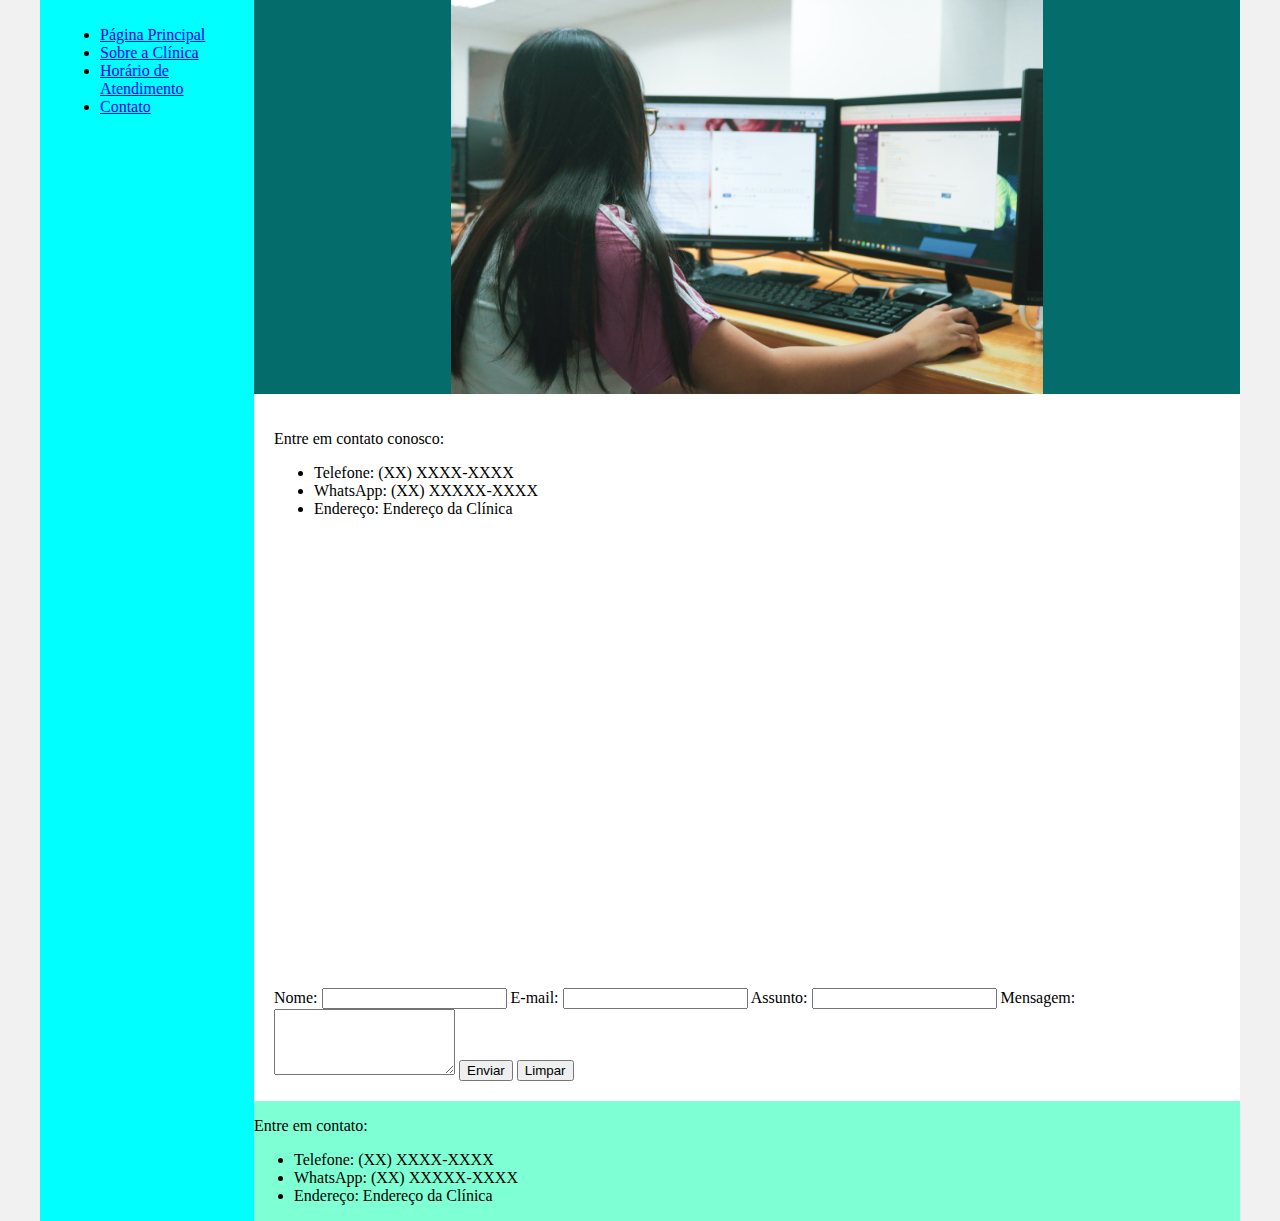
<file: contato.html>
<!DOCTYPE html>
<html lang="en">
<head>
    <meta charset="UTF-8">
    <meta http-equiv="X-UA-Compatible" content="IE=edge">
    <meta name="viewport" content="width=device-width, initial-scale=1.0">
    <title>Clinica Pediatrica</title>
    <link rel="stylesheet" href="base.css">
</head>
<body>
    <div class="wrapper">
        <div class="menu">
            <ul>
                <li><a href="index.html">Página Principal</a></li>
                <li><a href="sobre.html">Sobre a Clínica</a></li>
                <li><a href="horario.html">Horário de Atendimento</a></li>
                <li><a href="contato.html">Contato</a></li>
            </ul>
        </div>

        <div class="main">
            <div class="header">
                <img src="./img/contato.jpg" alt="Header da Página Contato">
            </div>
    
            <div class="content">
                <p>Entre em contato conosco:</p>
                <ul>
                    <li>Telefone: (XX) XXXX-XXXX</li>
                    <li>WhatsApp: (XX) XXXXX-XXXX</li>
                    <li>Endereço: Endereço da Clínica</li>
                </ul>
                <iframe src="https://goo.gl/maps/AMephZytH8xN5Tow9" width="600" height="450" style="border:0;" allowfullscreen="" loading="lazy"></iframe>
                <form>
                    <form action="processar_formulario.php" method="post">
                        <label for="nome">Nome:</label>
                        <input type="text" id="nome" name="nome" required>
                    
                        <label for="email">E-mail:</label>
                        <input type="email" id="email" name="email" required>
                    
                        <label for="assunto">Assunto:</label>
                        <input type="text" id="assunto" name="assunto" required>
                    
                        <label for="mensagem">Mensagem:</label>
                        <textarea id="mensagem" name="mensagem" rows="4" required></textarea>
                    
                        <button type="submit">Enviar</button>
                        <button type="reset">Limpar</button>
                    </form>
                    
                </form>
            </div>
    
            <footer>
                <p>Entre em contato:</p>
                <ul>
                    <li>Telefone: (XX) XXXX-XXXX</li>
                    <li>WhatsApp: (XX) XXXXX-XXXX</li>
                    <li>Endereço: Endereço da Clínica</li>
                </ul>
            </footer>

        </div>
    </div>
</body>
</html>
</file>
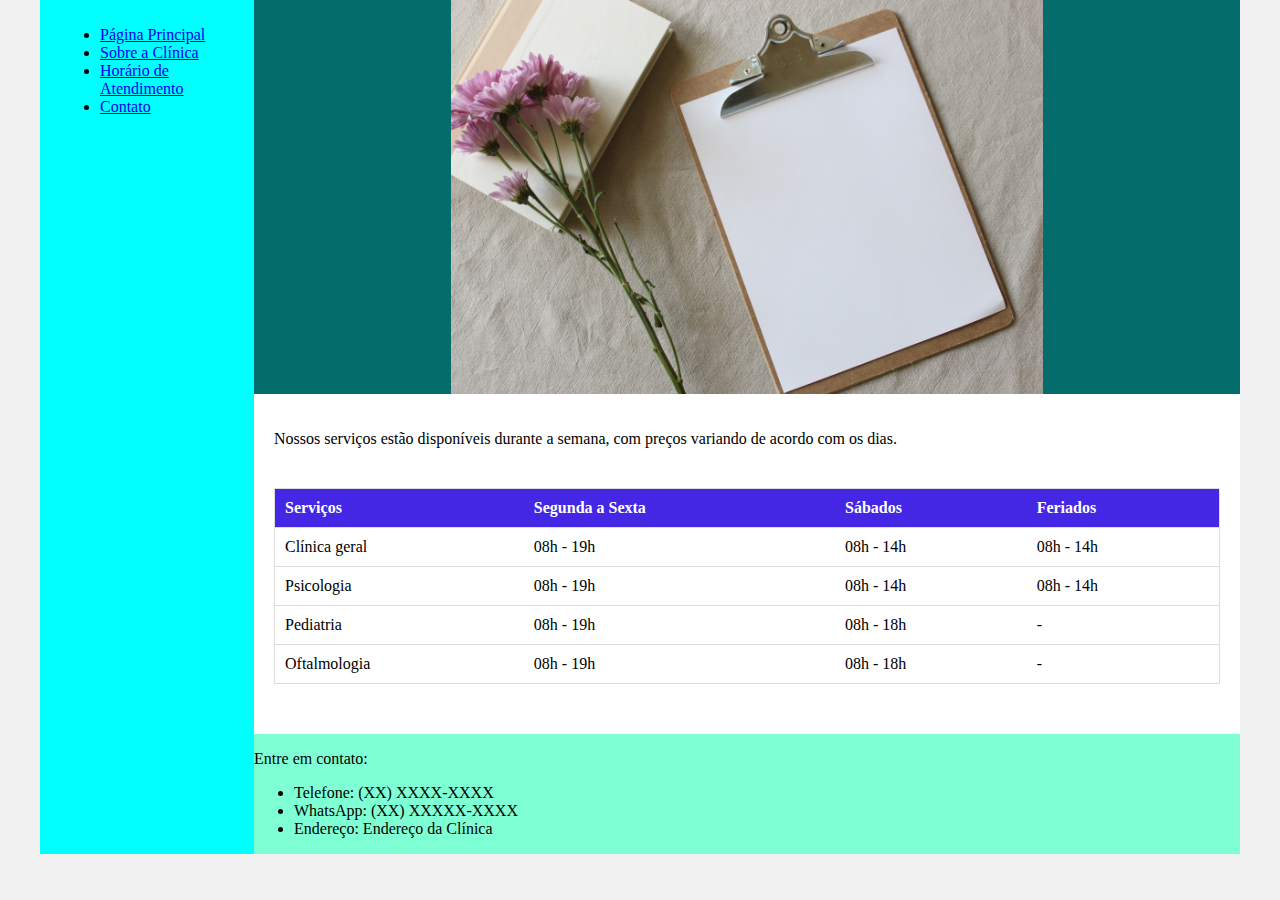
<file: horario.html>
<!DOCTYPE html>
<html lang="en">
<head>
    <meta charset="UTF-8">
    <meta http-equiv="X-UA-Compatible" content="IE=edge">
    <meta name="viewport" content="width=device-width, initial-scale=1.0">
    <title>Clinica Pediatrica</title>
    <link rel="stylesheet" href="base.css">
</head>
<body>
    <div class="wrapper">
        <div class="menu">
            <ul>
                <li><a href="index.html">Página Principal</a></li>
                <li><a href="sobre.html">Sobre a Clínica</a></li>
                <li><a href="horario.html">Horário de Atendimento</a></li>
                <li><a href="contato.html">Contato</a></li>
            </ul>
        </div>

        <div class="main">
            <div class="header">
                <img src="./img/horario.jpg" alt="Header da Página Horário">
            </div>
    
            <div class="content">
                <p>Nossos serviços estão disponíveis durante a semana, com preços variando de acordo com os dias.</p>
                <table>
                    <table>
                        <thead>
                            <tr>
                                <th>Serviços</th>
                                <th>Segunda a Sexta</th>
                                <th>Sábados</th>
                                <th>Feriados</th>
                            </tr>
                        </thead>
                        <tbody>
                            <tr>
                                <td>Clínica geral</td>
                                <td>08h - 19h</td>
                                <td>08h - 14h</td>
                                <td>08h - 14h</td>
                            </tr>
                            <tr>
                                <td>Psicologia</td>
                                <td>08h - 19h</td>
                                <td>08h - 14h</td>
                                <td>08h - 14h</td>
                            </tr>
                            <tr>
                                <td>Pediatria</td>
                                <td>08h - 19h</td>
                                <td>08h - 18h</td>
                                <td>-</td>
                            </tr>
                            <tr>
                                <td>Oftalmologia</td>
                                <td>08h - 19h</td>
                                <td>08h - 18h</td>
                                <td>-</td>
                            </tr>
                        </tbody>
                    </table>
                </table>
            </div>
    
            <footer>
                <p>Entre em contato:</p>
                <ul>
                    <li>Telefone: (XX) XXXX-XXXX</li>
                    <li>WhatsApp: (XX) XXXXX-XXXX</li>
                    <li>Endereço: Endereço da Clínica</li>
                </ul>
            </footer>
        </div>
    </div>
</body>
</html>
</file>
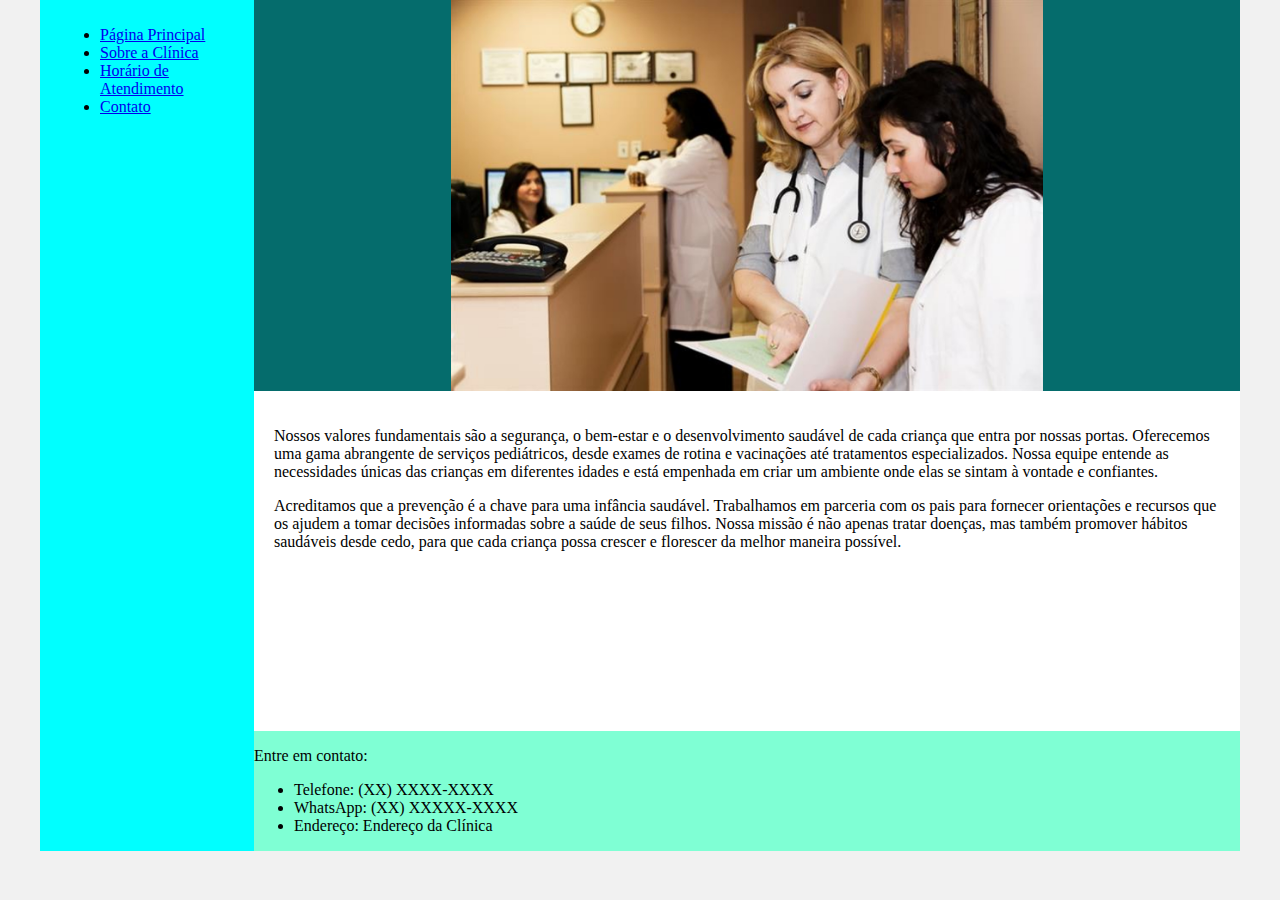
<file: sobre.html>
<!DOCTYPE html>
<html lang="en">
<head>
    <meta charset="UTF-8">
    <meta http-equiv="X-UA-Compatible" content="IE=edge">
    <meta name="viewport" content="width=device-width, initial-scale=1.0">
    <title>Clinica Pediatrica</title>
    <link rel="stylesheet" href="base.css">
</head>
<body>
    <div class="wrapper">
        <div class="menu">
            <ul>
                <li><a href="index.html">Página Principal</a></li>
                <li><a href="sobre.html">Sobre a Clínica</a></li>
                <li><a href="horario.html">Horário de Atendimento</a></li>
                <li><a href="contato.html">Contato</a></li>
            </ul>
        </div>

        <div class="main">
            <div class="header">
                <img src="./img/sobre.jpg" alt="Header da Página Sobre">
            </div>
    
            <div class="content">
                <p>Nossos valores fundamentais são a segurança, o bem-estar e o desenvolvimento saudável de cada criança que entra por nossas portas. Oferecemos uma gama abrangente de serviços pediátricos, desde exames de rotina e vacinações até tratamentos especializados. Nossa equipe entende as necessidades únicas das crianças em diferentes idades e está empenhada em criar um ambiente onde elas se sintam à vontade e confiantes.</p>

                <p>Acreditamos que a prevenção é a chave para uma infância saudável. Trabalhamos em parceria com os pais para fornecer orientações e recursos que os ajudem a tomar decisões informadas sobre a saúde de seus filhos. Nossa missão é não apenas tratar doenças, mas também promover hábitos saudáveis desde cedo, para que cada criança possa crescer e florescer da melhor maneira possível.</p>
            </div>
    
            <footer>
                <p>Entre em contato:</p>
                <ul>
                    <li>Telefone: (XX) XXXX-XXXX</li>
                    <li>WhatsApp: (XX) XXXXX-XXXX</li>
                    <li>Endereço: Endereço da Clínica</li>
                </ul>
            </footer>
        </div>
    </div>
</body>
</html>
</file>
<file: base.css>
html, body {
    margin: 0;
}
body {
    background-color: #f1f1f1;
    display: flex;
    justify-content: center;
}

.wrapper {
    width: 1200px;
    display: flex;
    margin: 0 auto;
    background-color: aquamarine;
}
.main {
    display: flex;
    flex-flow: column;
    width: 85%;
}
.menu {
    width: 15%;
    background-color: aqua;
    padding: 10px 20px 0px;
}
.header {
    background-color: rgb(5, 108, 108);
    min-height: 150px;
}

.header img {
    max-width: 60%;
    height: auto;
    display: block; /* Isso ajuda a centralizar a imagem horizontalmente */
    margin: 0 auto; /* Isso centraliza a imagem horizontalmente */
}

table {
    width: 100%;
    border-collapse: collapse;
    margin-top: 20px;
    border: 1px solid #ddd;
}

th, td {
    padding: 10px;
    text-align: left;
    border-bottom: 1px solid #ddd;
}

th {
    background-color: #4327e4;
    font-weight: bold;
}

thead tr {
    background-color: #333;
    color: #fff;
}


.content {
    background-color: white;
    min-height: 300px;
    padding: 20px;
}
.footer {
    background-color: rgb(99, 56, 240);
    min-height: 150px;
}
</file>
